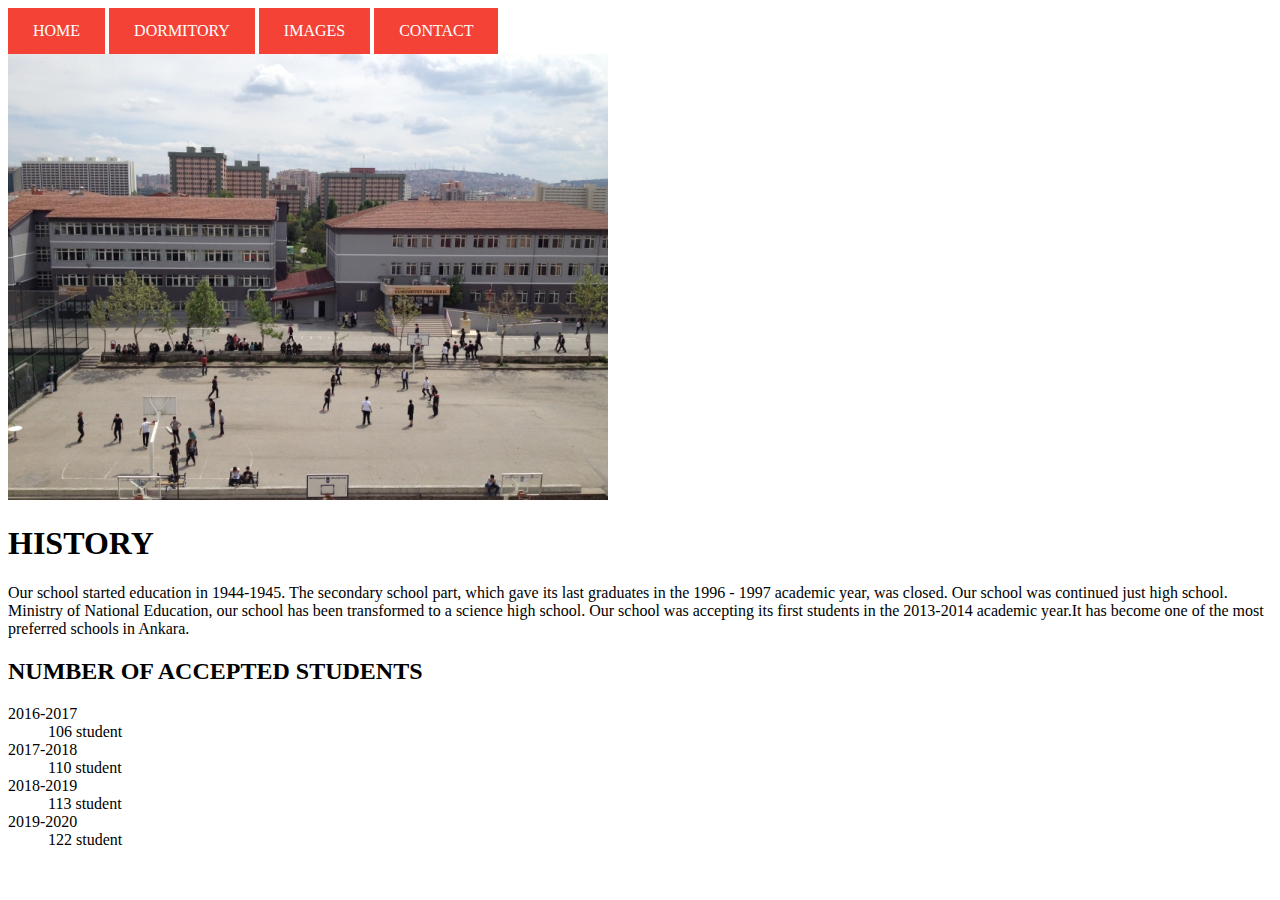
<file: index.html>
<!DOCTYPE html>
<html lang="en">
 <head>
  <title>REPUBLIC HIGH SCHOOL</title>
  <meta charset= "utf-8"/>
  <link rel="stylesheet" href="style.css"/>
 </head>
 <body>
  <div>
   <a href="index.html">HOME</a>
   <a href="dormitory.html">DORMITORY</a>
   <a href="images.html">IMAGES</a>
   <a href="contact.html">CONTACT</a>
  </div>
  <img src="cflphoto1.jpg" alt="CFL" width="600" height="446">
  <h1>HISTORY</h1>
  <div>
  <p>Our school started education in 1944-1945. The secondary school part, which gave       its last graduates in the 1996 - 1997 academic year, was closed. Our school was           continued just high school. Ministry of National Education, our school has been           transformed to a science high school. Our school was accepting its first students         in the 2013-2014 academic year.It has become one of the most preferred schools in         Ankara.</p>
  </div>
  <h2>NUMBER OF ACCEPTED STUDENTS</h2>
  <dl>
   <dt>2016-2017</dt>
   <dd>106 student</dd>
   <dt>2017-2018</dt>
   <dd>110 student</dd>
   <dt>2018-2019</dt>
   <dd>113 student</dd>
   <dt>2019-2020</dt>
   <dd>122 student</dd>
  </dl>
 </body>
</html>
</file>
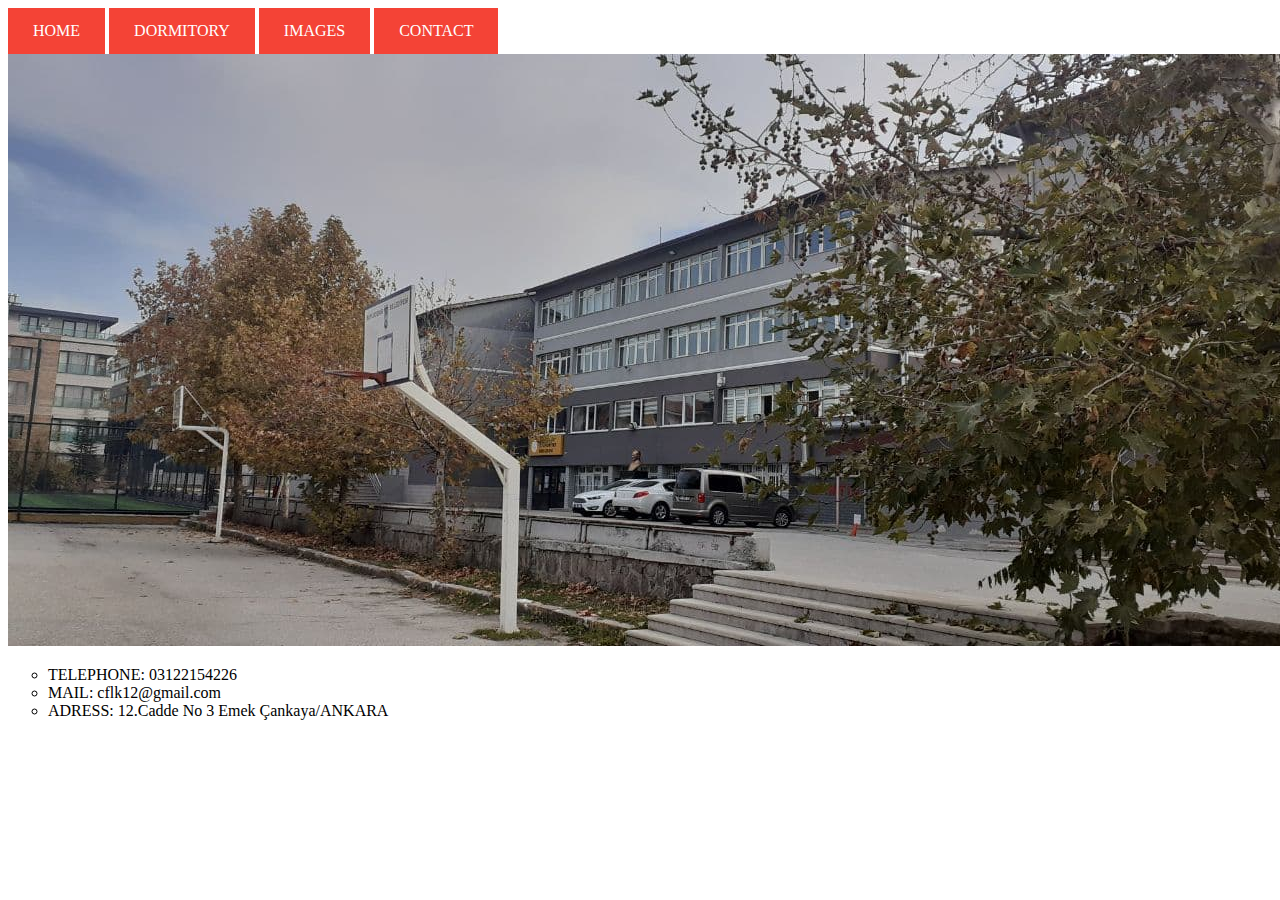
<file: contact.html>
<!DOCTYPE html>
<html lang="en">
 <head>
  <title>REPUBLIC HIGH SCHOOL</title>
  <meta charset= "utf-8"/>
  <link rel="stylesheet" href="style.css"/>
 </head>
 <body>
  <div>
   <a href="index.html">HOME</a>
   <a href="dormitory.html">DORMITORY</a>
   <a href="images.html">IMAGES</a>
   <a href="contact.html">CONTACT</a>
  </div>
  <img src="cfl10.jpg" alt="okul 10" width="1280" height="592">
  <div>
  <ul>
   <li>TELEPHONE: 03122154226</li>
   <li>MAIL: cflk12@gmail.com</li>
   <li>ADRESS: 12.Cadde No 3 Emek Çankaya/ANKARA</li>
  </ul>  
  </div>
 </body>
</html>
</file>
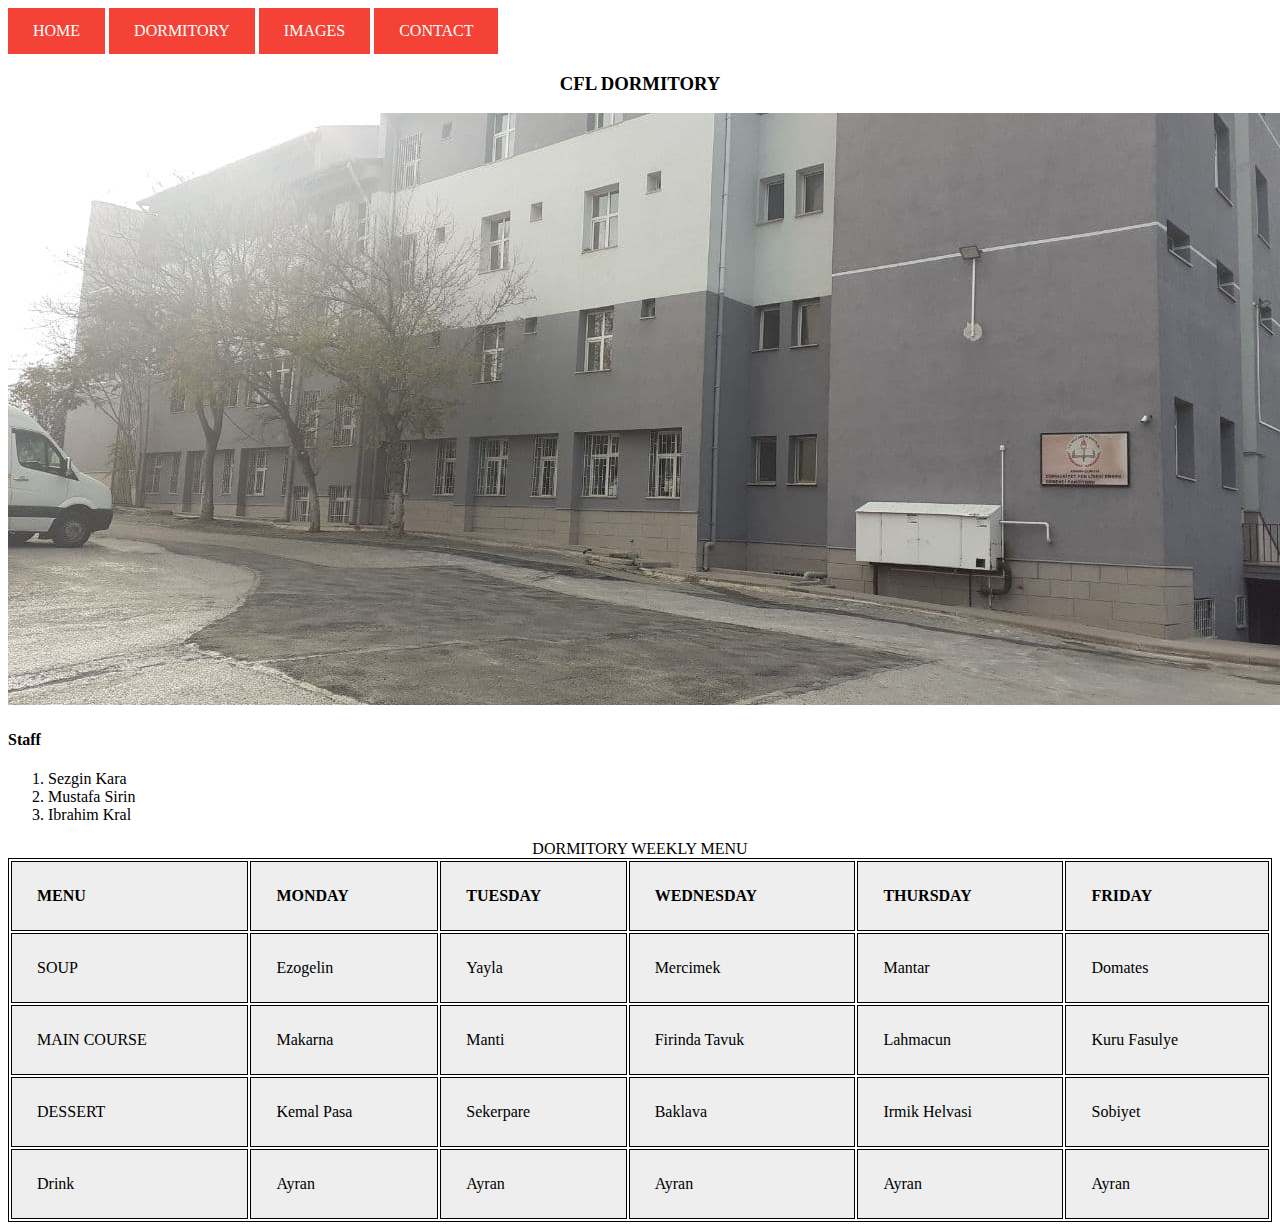
<file: dormitory.html>
<!DOCTYPE html>
<html lang="en">
 <head>
  <meta charset= "utf-8"/>
  <link rel="stylesheet" href="style.css"/>
 </head>
 <body>
  <div>
   <a href="index.html">HOME</a>
   <a href="dormitory.html">DORMITORY</a>
   <a href="images.html">IMAGES</a>
   <a href="contact.html">CONTACT</a>
  </div>
  <div>
  <h3>CFL DORMITORY</h3>
  </div>
  <img src="pansiyon.jpg" alt="Pansiyon" width="1280" height="592">
  <h4>Staff</h4>
  <ol>
   <li>Sezgin Kara</li>
   <li>Mustafa Sirin</li>
   <li>Ibrahim Kral</li>
  </ol>  
  <div>
  <table>
   <caption>DORMITORY WEEKLY MENU</caption>
   <tr>
    <th>MENU</th>
    <th>MONDAY</th>
    <th>TUESDAY</th> 
    <th>WEDNESDAY</th>
    <th>THURSDAY</th>
    <th>FRIDAY</th>
   </tr>
   <tr>
    <td>SOUP</td>
    <td>Ezogelin</td>
    <td>Yayla</td>
    <td>Mercimek</td>
    <td>Mantar</td>
    <td>Domates</td>
   </tr>
   <tr>
    <td>MAIN COURSE</td>
    <td>Makarna</td>
    <td>Manti</td>
    <td>Firinda Tavuk</td>
    <td>Lahmacun</td>
    <td>Kuru Fasulye</td>
   </tr>
   <tr>
    <td>DESSERT</td>
    <td>Kemal Pasa</td>
    <td>Sekerpare</td>
    <td>Baklava</td>
    <td>Irmik Helvasi</td>
    <td>Sobiyet</td>
   </tr>
   <tr>
    <td>Drink</td>
    <td>Ayran</td>
    <td>Ayran</td>
    <td>Ayran</td>
    <td>Ayran</td>
    <td>Ayran</td>
   </tr>
  </table>
  </div>
 </body>
</html>
</file>
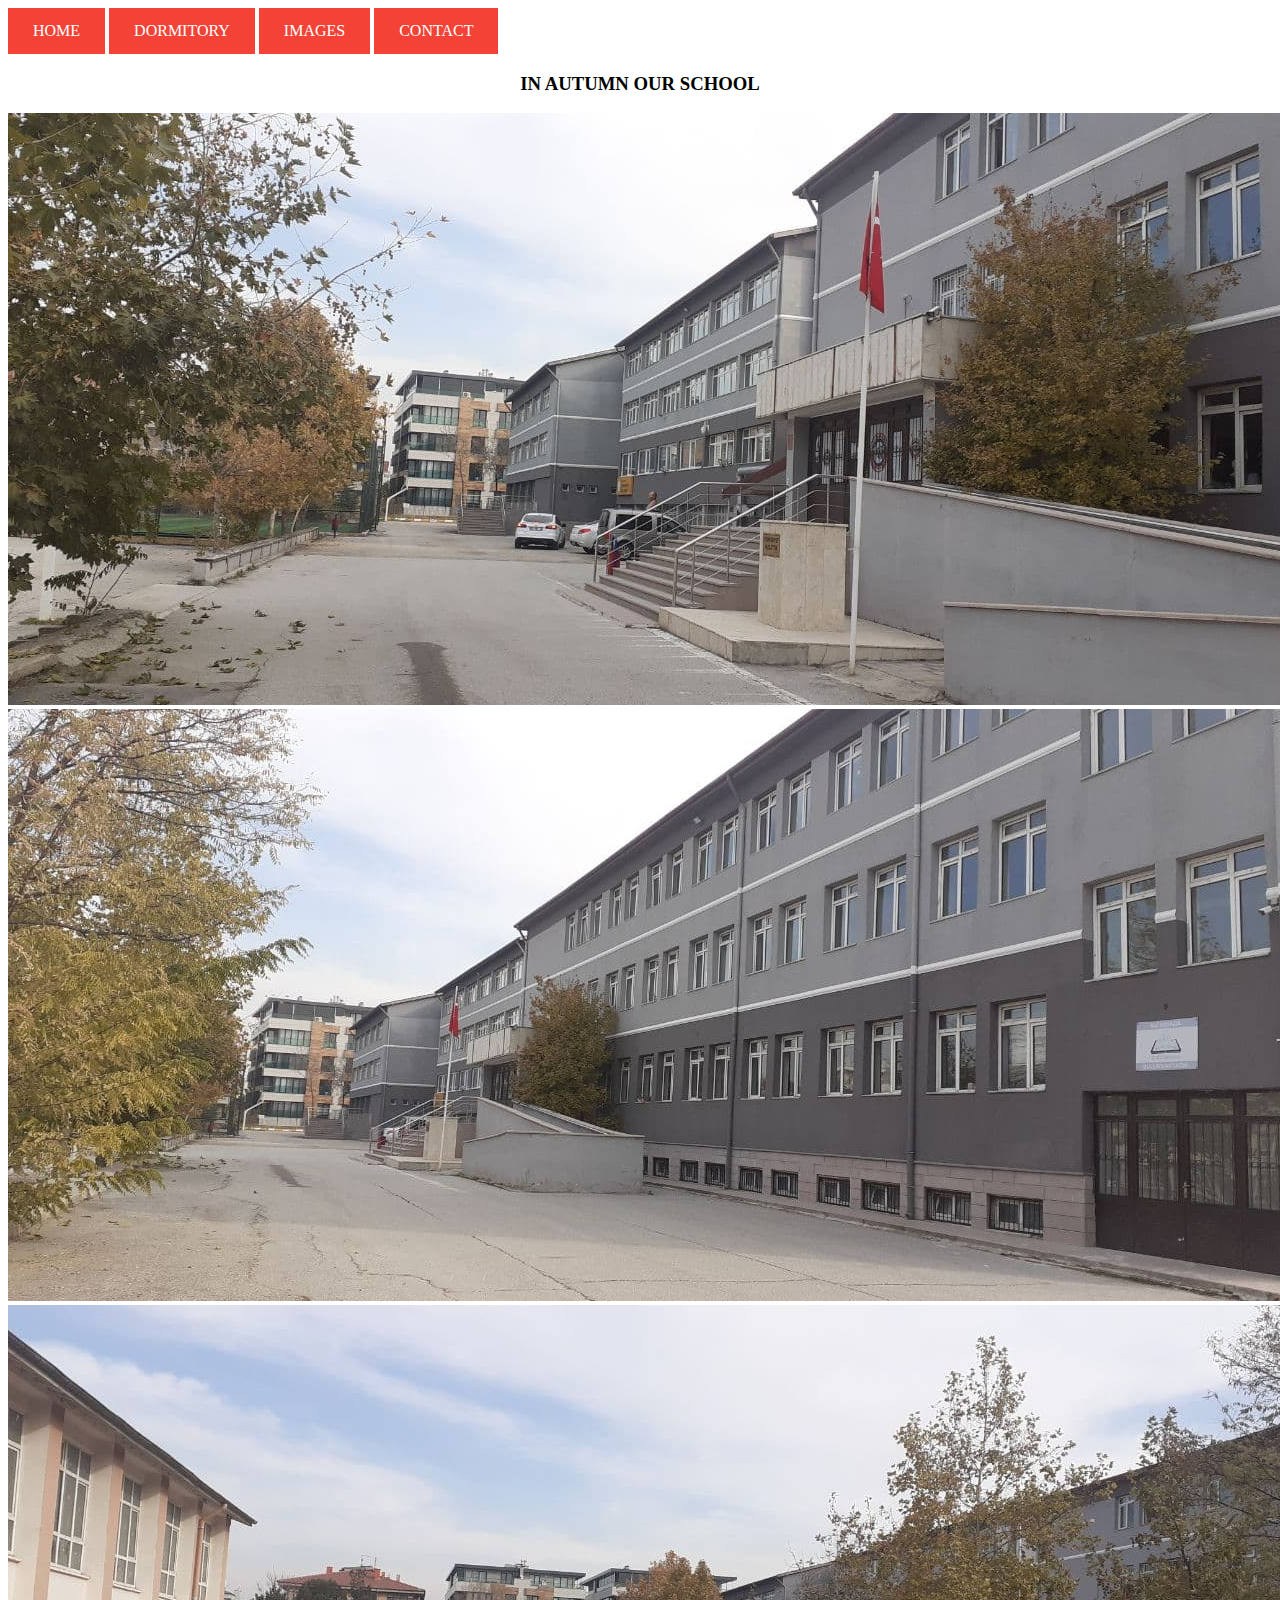
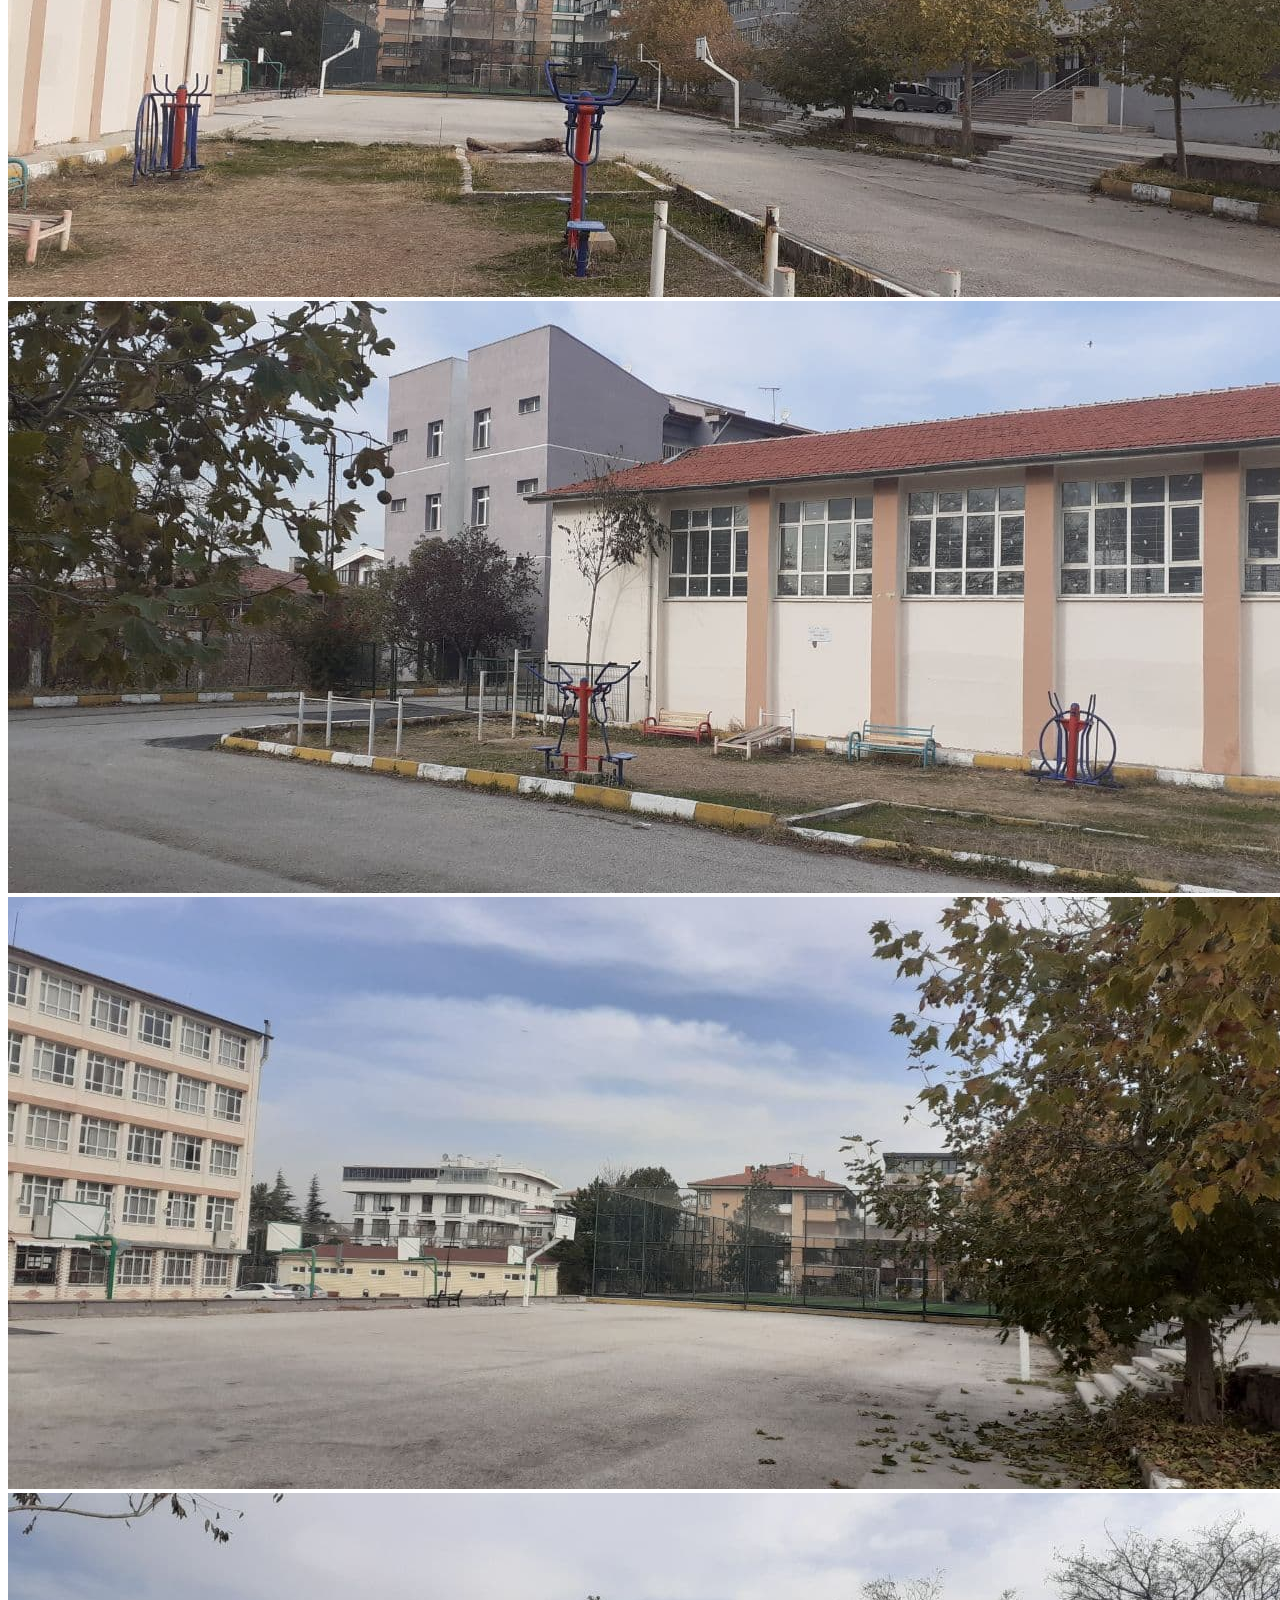
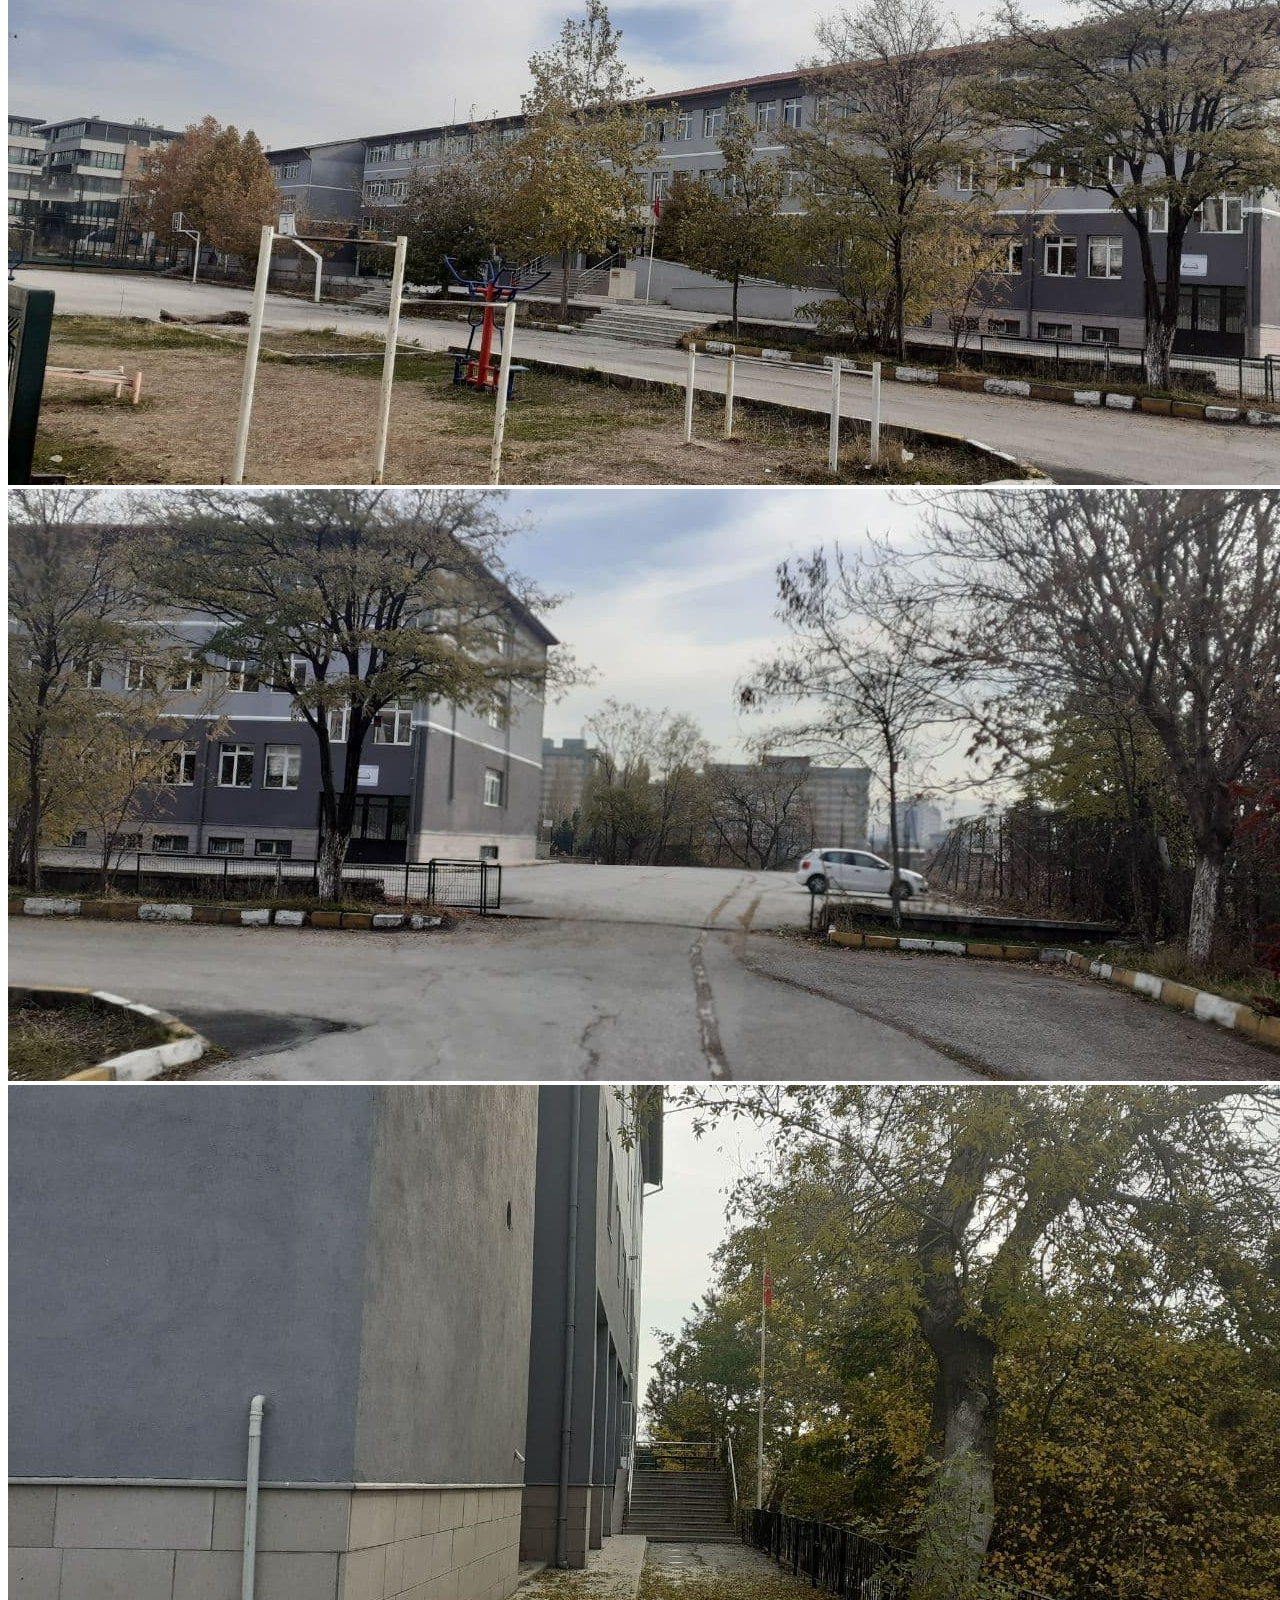
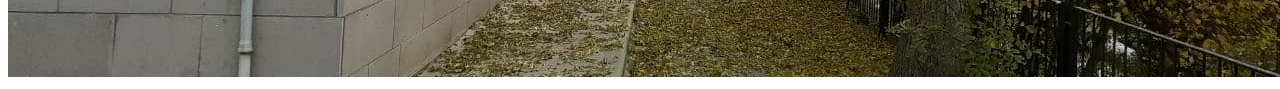
<file: images.html>
<!DOCTYPE html>
<html lang="en">
 <head>
  <meta charset= "utf-8"/>
  <link rel="stylesheet" href="style.css"/>
 </head>
 
 <body>
  <div>
   <a href="index.html">HOME</a>
   <a href="dormitory.html">DORMITORY</a>
   <a href="images.html">IMAGES</a>
   <a href="contact.html">CONTACT</a>
  </div>
  <div>
  <h3>IN AUTUMN OUR SCHOOL</h3>
  </div>
  <img src="cfl1.jpg" alt="okul 1" width="1280" height="592">
  <img src="cfl2.jpg" alt="okul 2" width="1280" height="592">
  <img src="cfl3.jpg" alt="okul 3" width="1280" height="592">
  <img src="cfl4.jpg" alt="okul 4" width="1280" height="592">
  <img src="cfl5.jpg" alt="okul 5" width="1280" height="592">
  <img src="cfl6.jpg" alt="okul 6" width="1280" height="592">
  <img src="cfl7.jpg" alt="okul 7" width="1280" height="592">
  <img src="cfl8.jpg" alt="okul 8" width="1280" height="592">
  </body>
</html>
</file>
<file: style.css>
p {
  font-family: "Times New Roman", Times, serif;
  font-style: normal;
  font-weight: lighter;
}
ul {
  list-style-type: circle;
}
a:link, a:visited {
  background-color: #f44336;
  color: white;
  padding: 14px 25px;
  text-align: center;
  text-decoration: none;
  display: inline-block;
}

a:hover, a:active {
  background-color: black;
}
table {
  width: 100%;
}
table, th, td {
  border: 1px solid black;
} 
th, td {
  padding: 25px;
  text-align: left;
  background-color: #eee;
}
h3 {
  text-align: center;
}
</file>
